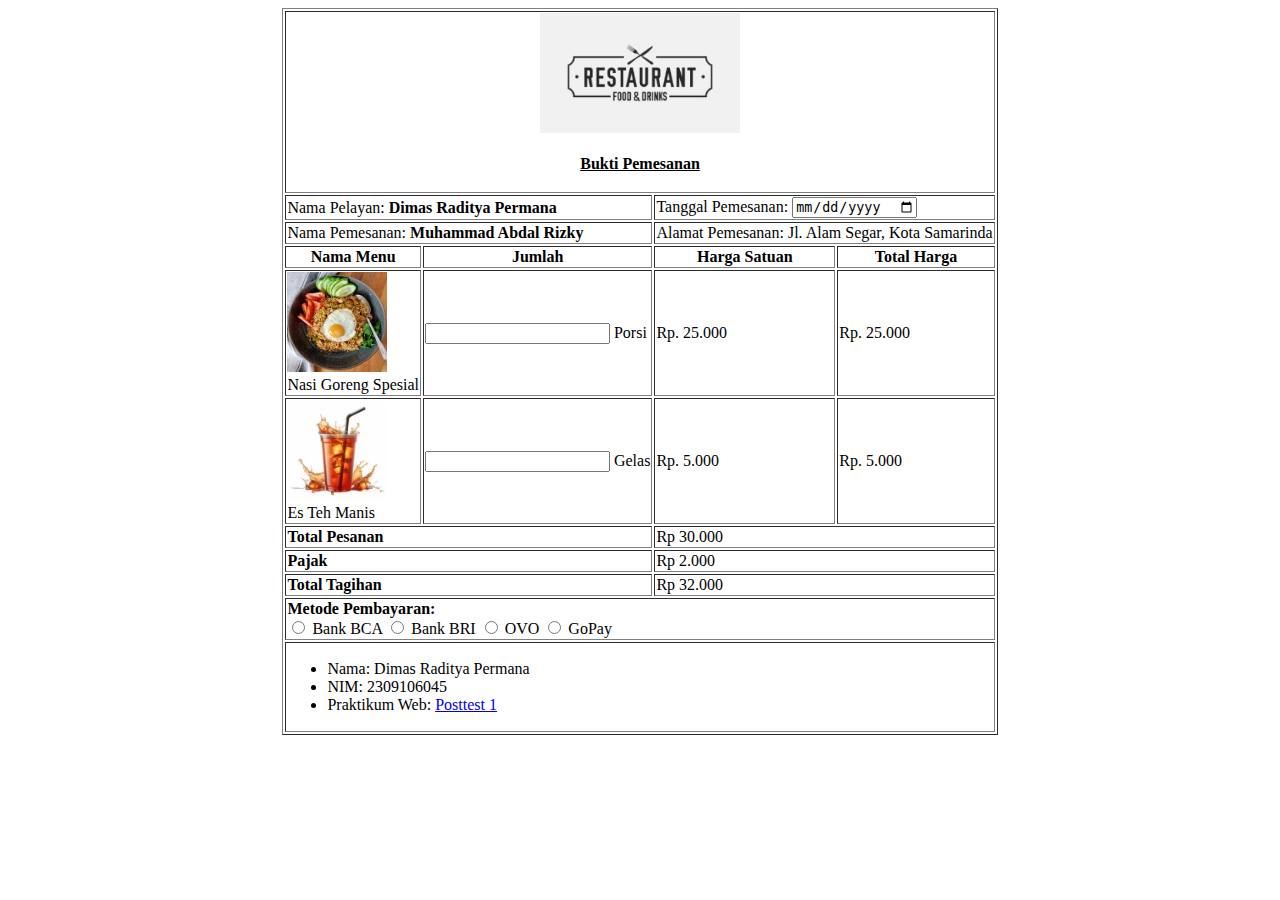
<file: posttest-1/index.html>
<!DOCTYPE html>
<html>
    <head>

    </head>
    <body>
        <table border="1" align="center"
            <tr align="center">
                <td colspan="4" align="center">
                    <img src="logo-resto.jpeg" alt="logo" width="200px">
                    <br>
                    <br>
                    <b><u>Bukti Pemesanan</u></b>
                    <br>
                    <br>
                </td>
            </tr>
            <tr>
                <td colspan="2">
                    Nama Pelayan: <b>Dimas Raditya Permana</b>
                </td>
                <td colspan="2">
                    Tanggal Pemesanan: <input type="date">
                </td>
            </tr>
            <tr>
                <td colspan="2">
                    Nama Pemesanan: <b>Muhammad Abdal Rizky</b>
                </td>
                <td colspan="2">
                    Alamat Pemesanan: Jl. Alam Segar, Kota Samarinda
                </td>
            </tr>

            <tr>
                <th>
                    <b>Nama Menu</b>
                </th>
                <th>
                    <b>Jumlah</b>
                </th>
                <th>
                    <b>Harga Satuan</b>
                </th>
                <th>
                    <b>Total Harga</b>
                </th>
            </tr>

            <tr>
                <td>
                    <img src="nasi-goreng.jpeg" alt="nasi-goreng" width="100px">
                    <br> Nasi Goreng Spesial
                </td>
                <td>
                    <input type="number">
                    Porsi
                </td>
                <td>
                    Rp. 25.000
                </td>
                <td>
                    Rp. 25.000
            </tr>

            <tr>
                <td>
                    <img src="es-teh-manis.jpeg" alt="es-teh-manis" width="100px">
                    <br> Es Teh Manis
                </td>
                <td>
                    <input type="number">
                    Gelas
                </td>
                <td>
                    Rp. 5.000
                </td>
                <td>
                    Rp. 5.000
            </tr>

            <tr>
                <td colspan="2">
                    <b>Total Pesanan</b>
                </td>
                <td colspan="2">
                    Rp 30.000
                </td>
            </tr>

            <tr>
                <td colspan="2">
                    <b>Pajak</b>
                </td>
                <td colspan="2">
                    Rp 2.000
                </td>
            </tr>

            <tr>
                <td colspan="2">
                    <b>Total Tagihan</b>
                </td>
                <td colspan="2">
                    Rp 32.000
                </td>
            </tr>

            <tr>
                <td colspan="4">
                    <b>Metode Pembayaran:</b>
                    <br>
                    <input type="radio" name="Metode"> Bank BCA
                    <input type="radio" name="Metode"> Bank BRI
                    <input type="radio" name="Metode"> OVO
                    <input type="radio" name="Metode"> GoPay
                </td>
                
            </tr>

            <tr>
                <td colspan="4">
                    <ul>
                        <li>Nama: Dimas Raditya Permana</li>
                        <li>NIM: 2309106045</li>
                        <li>Praktikum Web: 
                            <a href="https://classroom.google.com/u/0/c/NzEwMjM0NDcyMzE3/a/NzExMzUxOTczNTg2/details">Posttest 1</a>
                        </li>
                        
                    </ul>
                </td>
            </tr>

        </table>
    </body>
</html>
</file>
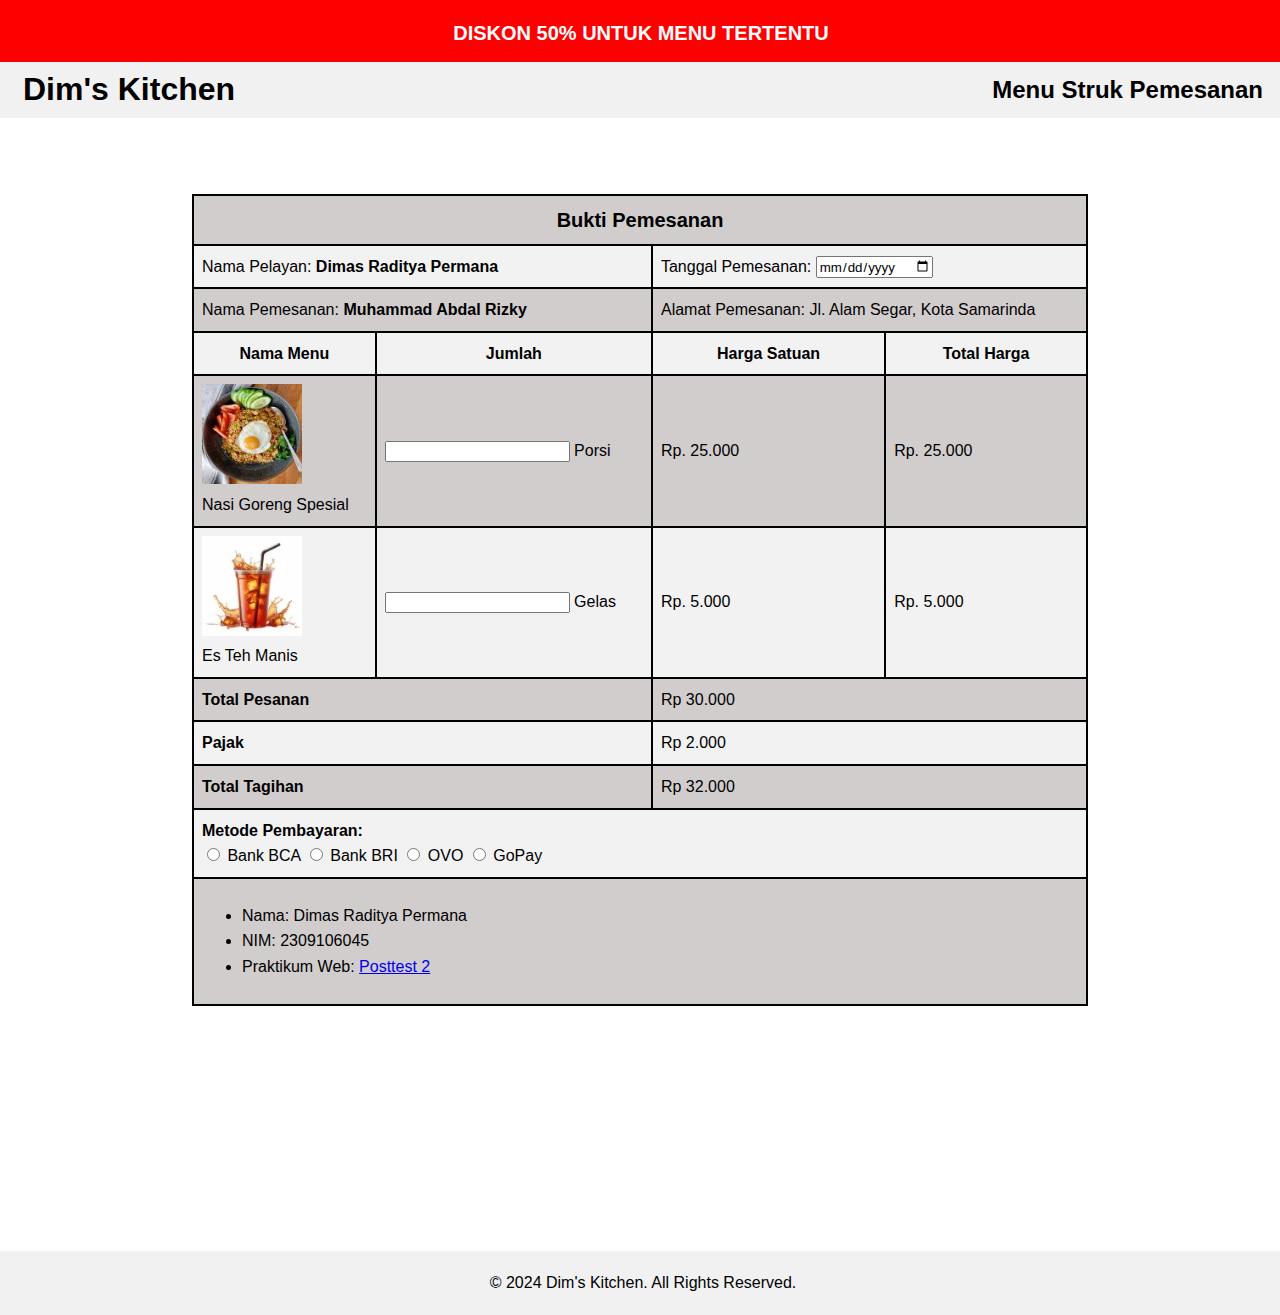
<file: posttest-2/index.html>
<!DOCTYPE html>
<html lang="en">
<head>
    <meta charset="UTF-8">
    <meta name="viewport" content="width=device-width, initial-scale=1.0">
    <link rel="preconnect" href="https://fonts.googleapis.com">
    <link rel="preconnect" href="https://fonts.gstatic.com" crossorigin>
    <link href="https://fonts.googleapis.com/css2?family=Montserrat:ital,wght@0,100..900;1,100..900&display=swap" rel="stylesheet">
    <title>Posttest 2</title>
    <link rel="stylesheet" href="style.css">
    <!-- <link rel="preconnect" href="https://fonts.googleapis.com">
    <link rel="preconnect" href="https://fonts.gstatic.com" crossorigin>
    <link href="https://fonts.googleapis.com/css2?family=Poppins:ital,wght@0,100;0,200;0,300;0,400;0,500;0,600;0,700;0,800;0,900;1,100;1,200;1,300;1,400;1,500;1,600;1,700;1,800;1,900&display=swap" rel="stylesheet"> -->


    <style>
        * {
            font-family: 'Monsterrat', sans-serif;
        }
    </style>

</head>
<body>

    <div class="diskon">
        <h4>DISKON 50% UNTUK MENU TERTENTU</h4>
    </div>

    <header>
        <div>
            <h1>Dim's Kitchen</h1>
        </div>
        <div>
            <h2>Menu Struk Pemesanan</h2>
    </header>

    <main>
        <br>
        <table width="50%" border="1" align="center">
            <tr align="center" >
                <td colspan="4" style="font-size: 20px;">
                    <b>Bukti Pemesanan</b>
                    <br>
                </td>
            </tr>
            <tr>
                <td colspan="2">
                    Nama Pelayan: <b>Dimas Raditya Permana</b>
                </td>
                <td colspan="2">
                    Tanggal Pemesanan: <input type="date">
                </td>
            </tr>
            <tr>
                <td colspan="2">
                    Nama Pemesanan: <b>Muhammad Abdal Rizky</b>
                </td>
                <td colspan="2">
                    Alamat Pemesanan: Jl. Alam Segar, Kota Samarinda
                </td>
            </tr>

            <tr>
                <th>
                    <b>Nama Menu</b>
                </th>
                <th>
                    <b>Jumlah</b>
                </th>
                <th>
                    <b>Harga Satuan</b>
                </th>
                <th>
                    <b>Total Harga</b>
                </th>
            </tr>

            <tr>
                <td>
                    <img src="nasi-goreng.jpeg" alt="nasi-goreng" width="100px">
                    <br> Nasi Goreng Spesial
                </td>
                <td>
                    <input type="number">
                    Porsi
                </td>
                <td>
                    Rp. 25.000
                </td>
                <td>
                    Rp. 25.000
            </tr>

            <tr>
                <td>
                    <img src="es-teh-manis.jpeg" alt="es-teh-manis" width="100px">
                    <br> Es Teh Manis
                </td>
                <td>
                    <input type="number">
                    Gelas
                </td>
                <td>
                    Rp. 5.000
                </td>
                <td>
                    Rp. 5.000
            </tr>

            <tr>
                <td colspan="2">
                    <b>Total Pesanan</b>
                </td>
                <td colspan="2">
                    Rp 30.000
                </td>
            </tr>

            <tr>
                <td colspan="2">
                    <b>Pajak</b>
                </td>
                <td colspan="2">
                    Rp 2.000
                </td>
            </tr>

            <tr>
                <td colspan="2">
                    <b>Total Tagihan</b>
                </td>
                <td colspan="2">
                    Rp 32.000
                </td>
            </tr>

            <tr>
                <td colspan="4">
                    <b>Metode Pembayaran:</b>
                    <br>
                    <input type="radio" name="Metode"> Bank BCA
                    <input type="radio" name="Metode"> Bank BRI
                    <input type="radio" name="Metode"> OVO
                    <input type="radio" name="Metode"> GoPay
                </td>
                
            </tr>

            <tr>
                <td colspan="4">
                    <ul>
                        <li>Nama: Dimas Raditya Permana</li>
                        <li>NIM: 2309106045</li>
                        <li>Praktikum Web: 
                            <a href="https://classroom.google.com/u/0/c/NzEwMjM0NDcyMzE3/a/NzA2MTI5NDQ3Nzg5/details">Posttest 2</a>
                        </li>
                        
                    </ul>
                </td>
            </tr>

        </table>
        <br>
    </main>

    <footer>
        <p>&copy; 2024 Dim's Kitchen. All Rights Reserved.</p>
    </footer>

</body>
</html>
</file>
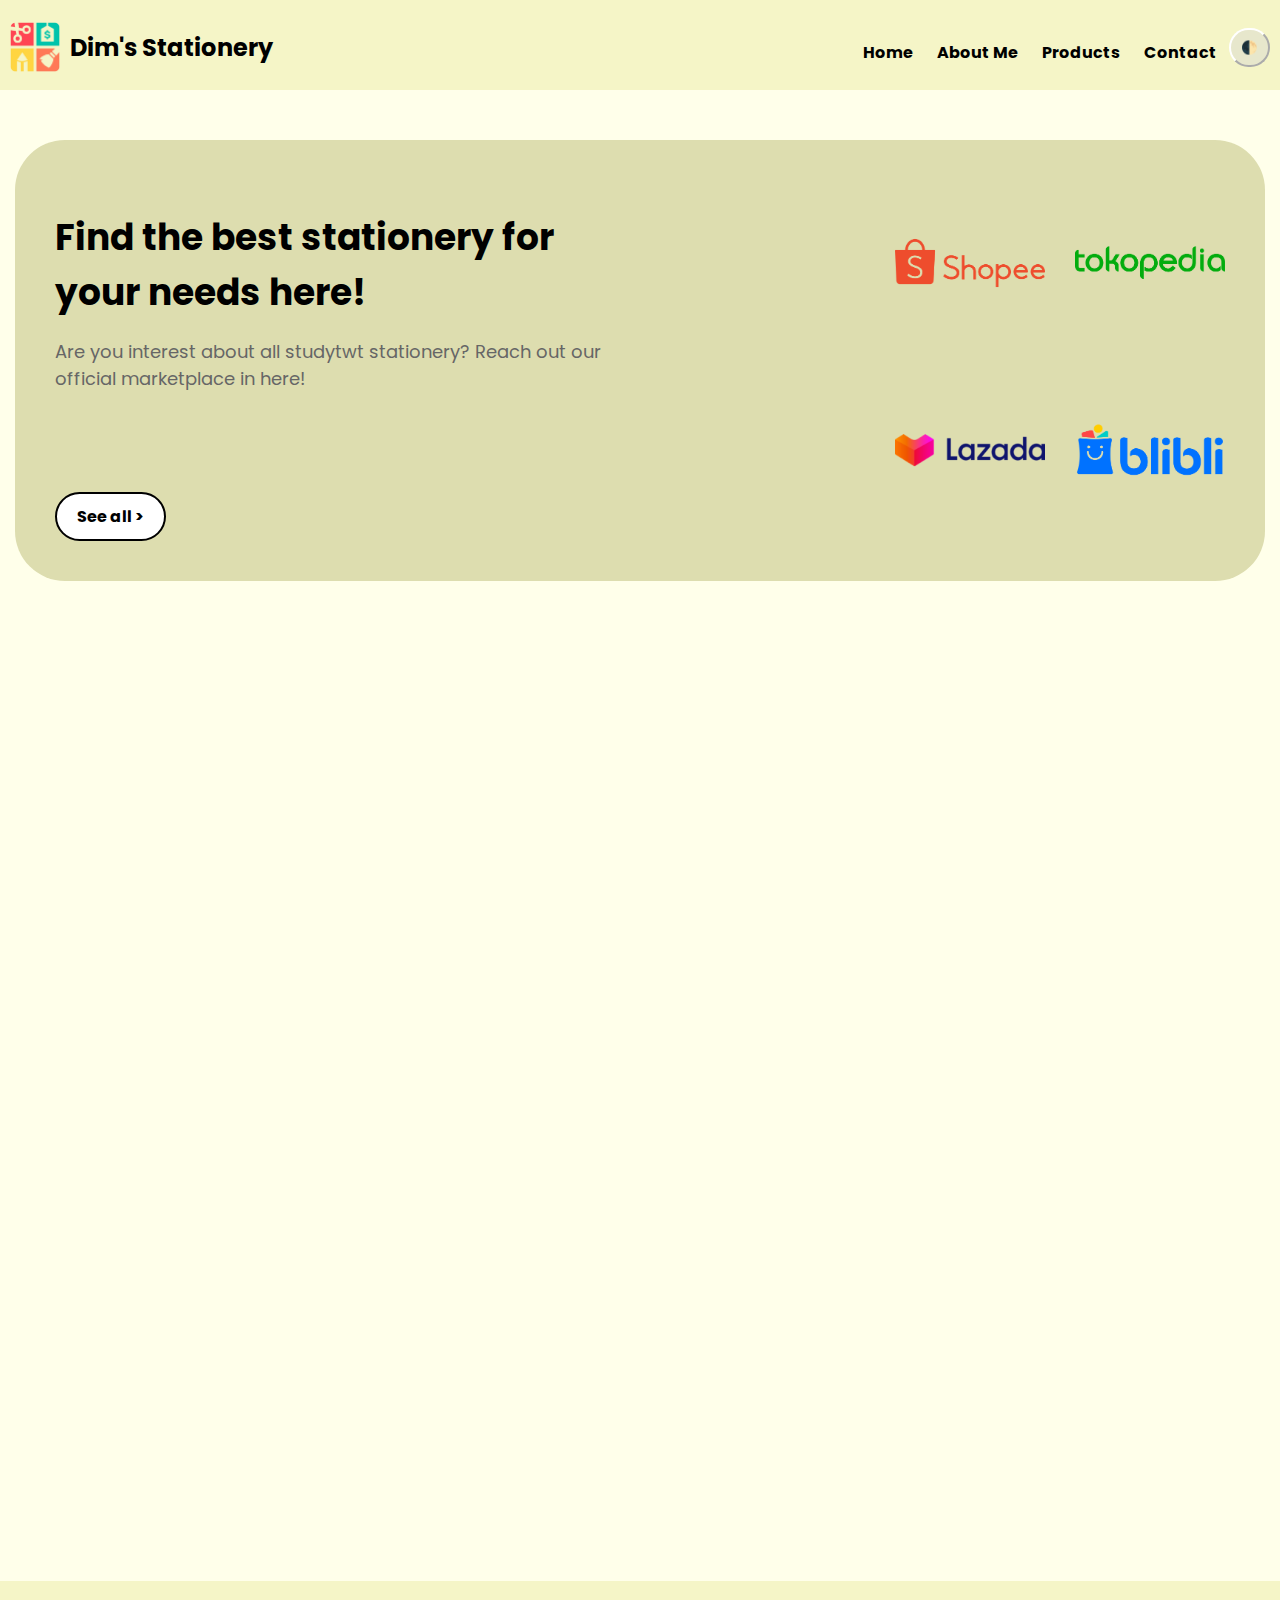
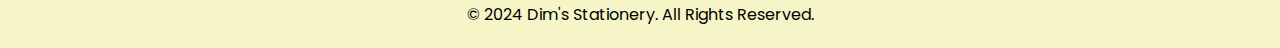
<file: posttest-3/index.html>
<!DOCTYPE html>
<html lang="en">
<head>
    <meta charset="UTF-8">
    <meta name="viewport" content="width=device-width, initial-scale=1.0">
    <title>Dim's Stationery</title>
    <link rel="stylesheet" href="style.css">
    <link rel="preconnect" href="https://fonts.googleapis.com">
    <link rel="preconnect" href="https://fonts.gstatic.com" crossorigin>
    <link href="https://fonts.googleapis.com/css2?family=Poppins:ital,wght@0,100;0,200;0,300;0,400;0,500;0,600;0,700;0,800;0,900;1,100;1,200;1,300;1,400;1,500;1,600;1,700;1,800;1,900&display=swap" rel="stylesheet">
    <style>
        body {
            font-family: 'Poppins', sans-serif;
        }
    </style>
</head>
<body>
    <header>
        <div class="left-header">
            <img src="assets/logo.png" alt="logo">
            <h2>Dim's Stationery</h2>
        </div>
        <nav class="right-header">
            <ul>
                <li><a href="index.html">Home</a></li>
                <li><a href="about-us.html">About Me</a></li>
                <li><a href="products.html">Products</a></li>
                <li><a href="contact.html">Contact</a></li>
                <button id="switch-theme">🌓</button>
            </ul>
        </nav>
        <div class="hamburger">
            <span></span>
            <span></span>
            <span></span>
        </div>  
    </header>

    <main>

        <section class="purchase-info">
            <div class="purchase-text">
                <h2>Find the best stationery for your needs here!</h2>
                <p>Are you interest about all studytwt stationery? Reach out our official marketplace in here!</p>
                <a href="#" class="button">See all ></a>
            </div>
            <div class="purchase-icons">
                <a href="#"><img src="assets/shopee.png" alt="Shopee"></a>
                <a href="#"><img src="assets/tokopedia.png" alt="Tokopedia"></a>
                <a href="#"><img src="assets/lazada.png" alt="Lazada"></a>
                <a href="#"><img src="assets/blibli.png" alt="Blibli"></a>
            </div>
        </section>

    </main>

    <footer id="footer">
        <p>&copy; 2024 Dim's Stationery. All Rights Reserved.</p>
    </footer>

    <script src="script.js"></script>
</body>
</html>


<!-- 3. Landing Page berisi header, navbar, main content, dan footer
4. Menu Navbar minimal 2 menu yaitu home/beranda dan tentang saya/about me.
5. Menu tentang saya/about me mengarah ke halaman/bagian yang berisi biodata kalian.
6. Menu tentang saya/about me bisa berupa halaman baru atau bisa juga didalam halaman yang sama.
7. Buatlah fitur darkmode dan light mode (jika awalnya light mode dapat berubah ke dark mode begitu juga sebaliknya) dan
buatlah hamburger menu pada tampilan mobile menggunakan Javascript
8. Gunakan salah satu fitur pop up box
9. fitur DOM dan Event Handling tambahan akan mendapatkan point plus!!! -->
</file>
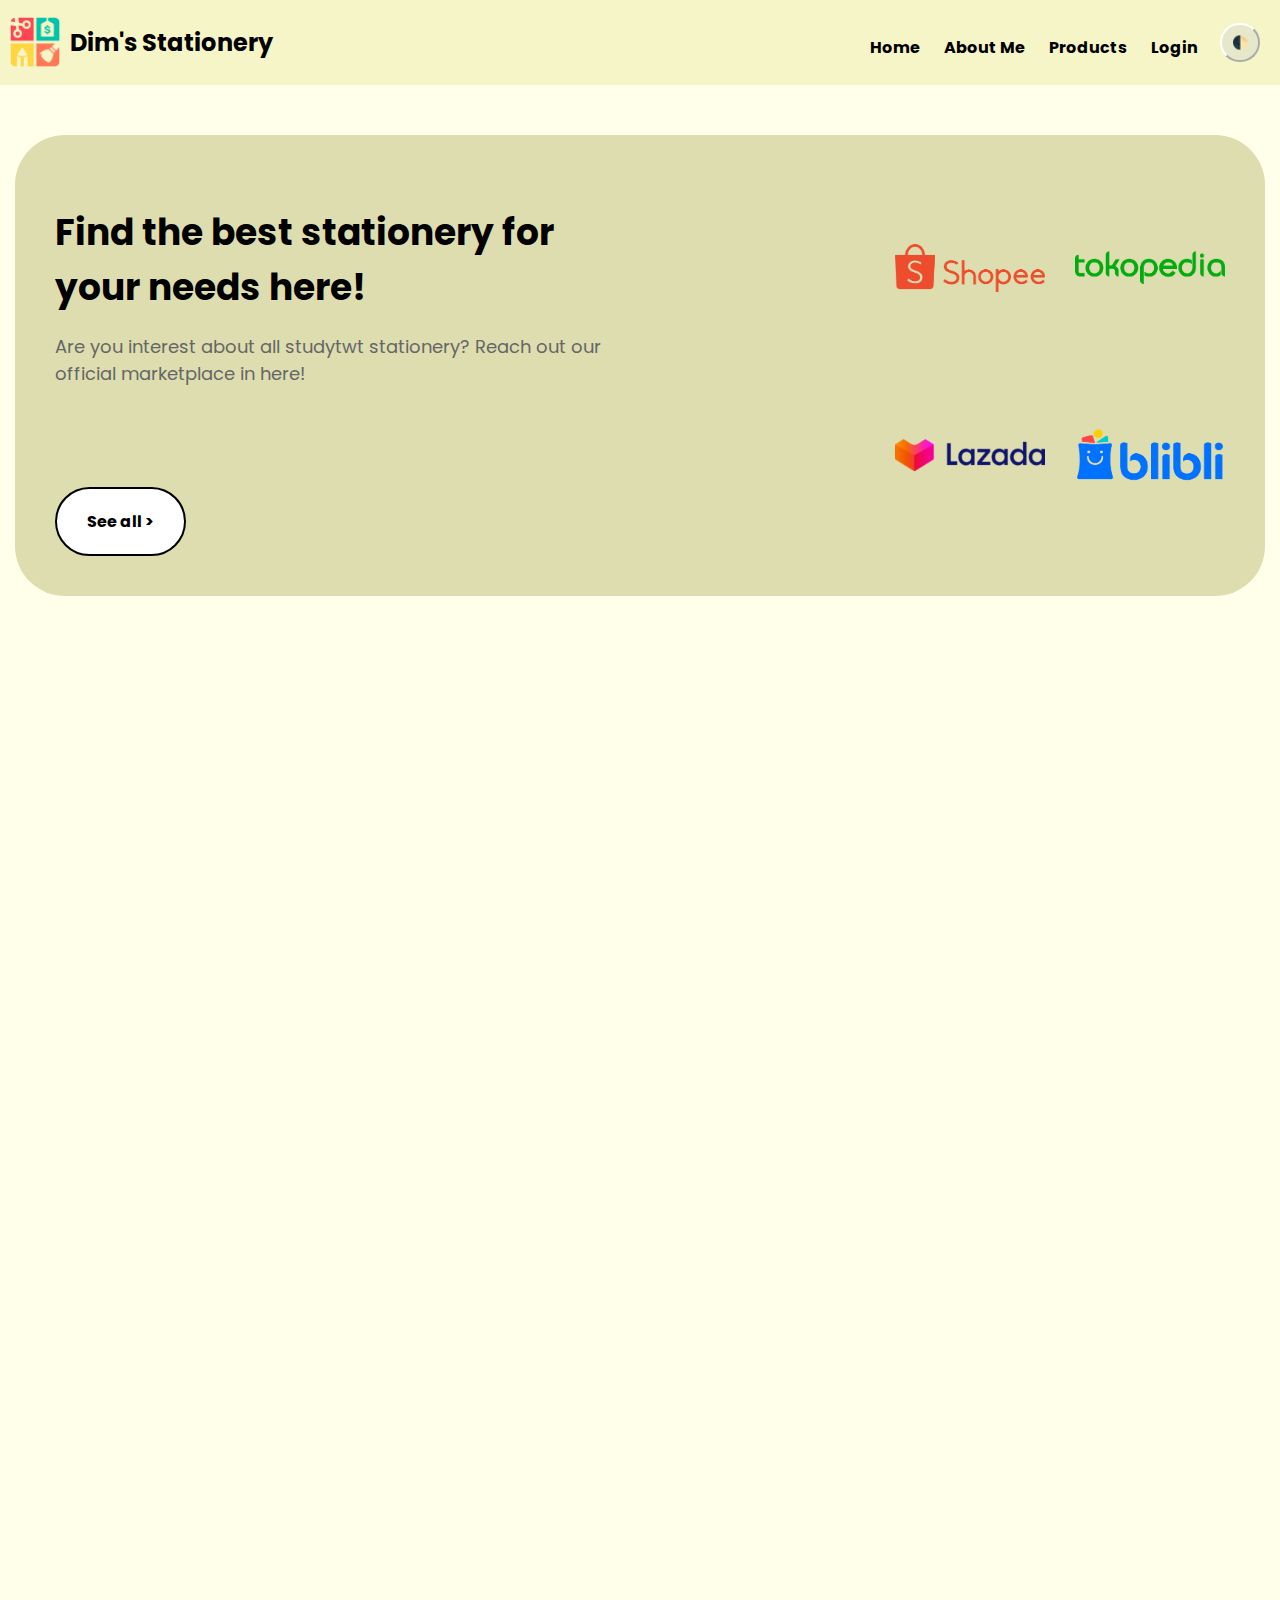
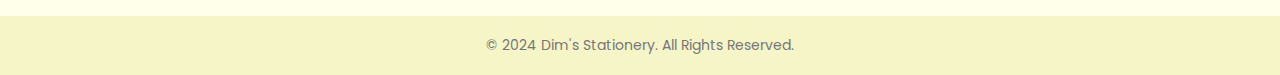
<file: posttest-4/index.html>
<!DOCTYPE html>
<html lang="en">
<head>
    <meta charset="UTF-8">
    <meta name="viewport" content="width=device-width, initial-scale=1.0">
    <title>Dim's Stationery</title>
    <link rel="stylesheet" href="style.css">
    <link rel="preconnect" href="https://fonts.googleapis.com">
    <link rel="preconnect" href="https://fonts.gstatic.com" crossorigin>
    <link href="https://fonts.googleapis.com/css2?family=Poppins:ital,wght@0,100;0,200;0,300;0,400;0,500;0,600;0,700;0,800;0,900;1,100;1,200;1,300;1,400;1,500;1,600;1,700;1,800;1,900&display=swap" rel="stylesheet">
    <style>
        body {
            font-family: 'Poppins', sans-serif;
        }
    </style>
</head>
<body>
    <header>
        <div class="left-header">
            <img src="assets/logo.png" alt="logo">
            <h2>Dim's Stationery</h2>
        </div>
        <nav class="right-header">
            <ul>
                <li><a href="index.html">Home</a></li>
                <li><a href="about-us.html">About Me</a></li>
                <li><a href="products.html">Products</a></li>
                <li><a href="login.php">Login</a></li>
                <button id="switch-theme">🌓</button>
            </ul>
        </nav>
        <div class="hamburger">
            <span></span>
            <span></span>
            <span></span>
        </div>  
    </header>

    <main>

        <section class="purchase-info">
            <div class="purchase-text">
                <h2>Find the best stationery for your needs here!</h2>
                <p>Are you interest about all studytwt stationery? Reach out our official marketplace in here!</p>
                <a href="#" class="button">See all ></a>
            </div>
            <div class="purchase-icons">
                <a href="#"><img src="assets/shopee.png" alt="Shopee"></a>
                <a href="#"><img src="assets/tokopedia.png" alt="Tokopedia"></a>
                <a href="#"><img src="assets/lazada.png" alt="Lazada"></a>
                <a href="#"><img src="assets/blibli.png" alt="Blibli"></a>
            </div>
        </section>

    </main>

    <footer id="footer">
        <p>&copy; 2024 Dim's Stationery. All Rights Reserved.</p>
    </footer>

    <script src="script.js"></script>
</body>
</html>


<!-- 3. Landing Page berisi header, navbar, main content, dan footer
4. Menu Navbar minimal 2 menu yaitu home/beranda dan tentang saya/about me.
5. Menu tentang saya/about me mengarah ke halaman/bagian yang berisi biodata kalian.
6. Menu tentang saya/about me bisa berupa halaman baru atau bisa juga didalam halaman yang sama.
7. Buatlah fitur darkmode dan light mode (jika awalnya light mode dapat berubah ke dark mode begitu juga sebaliknya) dan
buatlah hamburger menu pada tampilan mobile menggunakan Javascript
8. Gunakan salah satu fitur pop up box
9. fitur DOM dan Event Handling tambahan akan mendapatkan point plus!!! -->
</file>
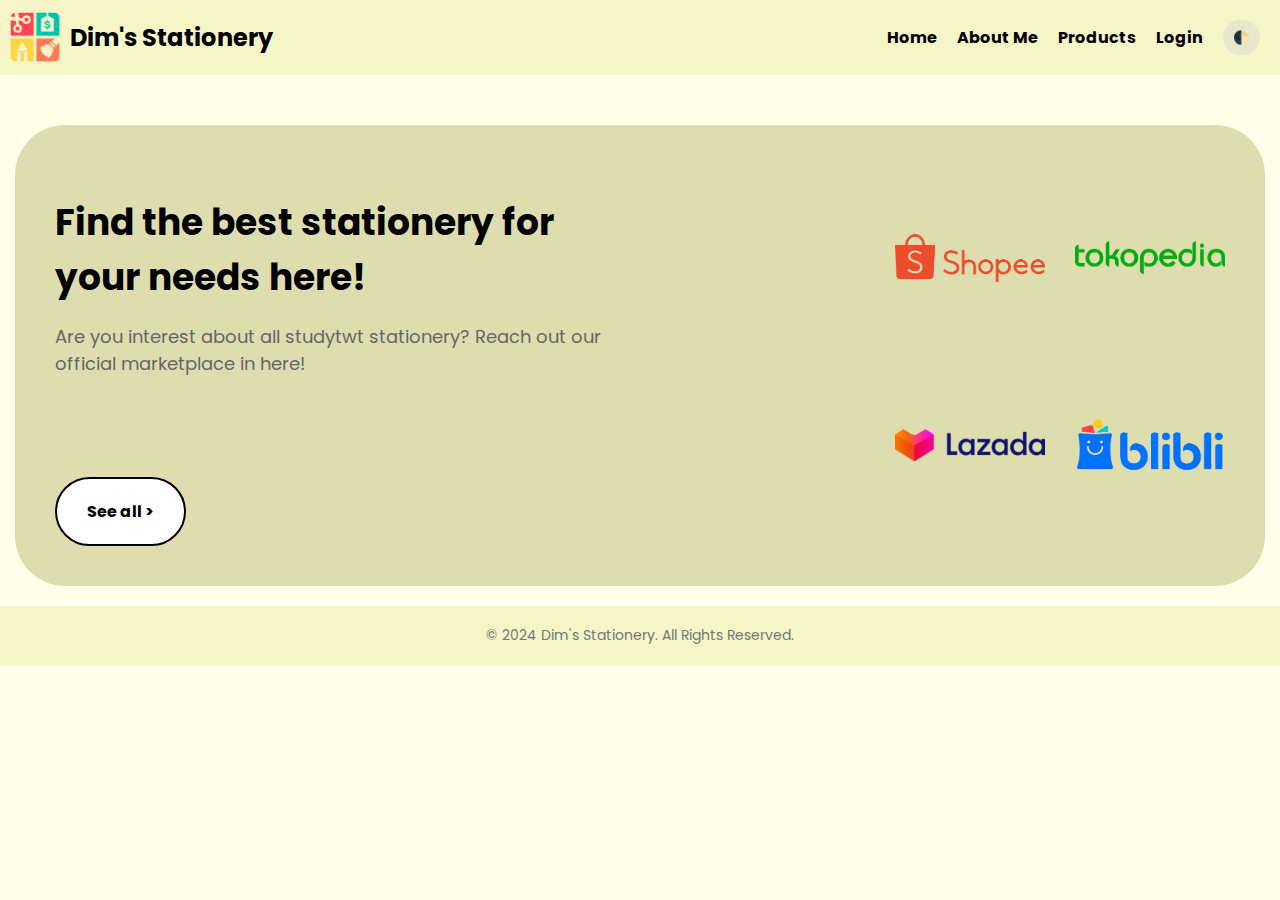
<file: posttest-5/user/index.html>
<!DOCTYPE html>
<html lang="en">
<head>
    <meta charset="UTF-8">
    <meta name="viewport" content="width=device-width, initial-scale=1.0">
    <title>Dim's Stationery</title>
    <link rel="stylesheet" href="../style.css">
    <link rel="preconnect" href="https://fonts.googleapis.com">
    <link rel="preconnect" href="https://fonts.gstatic.com" crossorigin>
    <link href="https://fonts.googleapis.com/css2?family=Poppins:ital,wght@0,100;0,200;0,300;0,400;0,500;0,600;0,700;0,800;0,900;1,100;1,200;1,300;1,400;1,500;1,600;1,700;1,800;1,900&display=swap" rel="stylesheet">
    <style>
        body {
            font-family: 'Poppins', sans-serif;
        }
    </style>
</head>
<body>
    <header>
        <div class="left-header">
            <img src="../assets/logo.png" alt="logo">
            <h2>Dim's Stationery</h2>
        </div>
        <nav class="right-header">
            <ul>
                <li><a href="index.html">Home</a></li>
                <li><a href="about-us.html">About Me</a></li>
                <li><a href="productsuser.php">Products</a></li>
                <li><a href="../admin/login.php">Login</a></li>
                <button id="switch-theme">🌓</button>
            </ul>
        </nav>
        <div class="hamburger">
            <span></span>
            <span></span>
            <span></span>
        </div>  
    </header>

    <main>

        <section class="purchase-info">
            <div class="purchase-text">
                <h2>Find the best stationery for your needs here!</h2>
                <p>Are you interest about all studytwt stationery? Reach out our official marketplace in here!</p>
                <a href="#" class="button">See all ></a>
            </div>
            <div class="purchase-icons">
                <a href="#"><img src="../assets/shopee.png" alt="Shopee"></a>
                <a href="#"><img src="../assets/tokopedia.png" alt="Tokopedia"></a>
                <a href="#"><img src="../assets/lazada.png" alt="Lazada"></a>
                <a href="#"><img src="../assets/blibli.png" alt="Blibli"></a>
            </div>
        </section>

    </main>

    <footer id="footer">
        <p>&copy; 2024 Dim's Stationery. All Rights Reserved.</p>
    </footer>

    <script src="../script.js"></script>
</body>
</html>
</file>
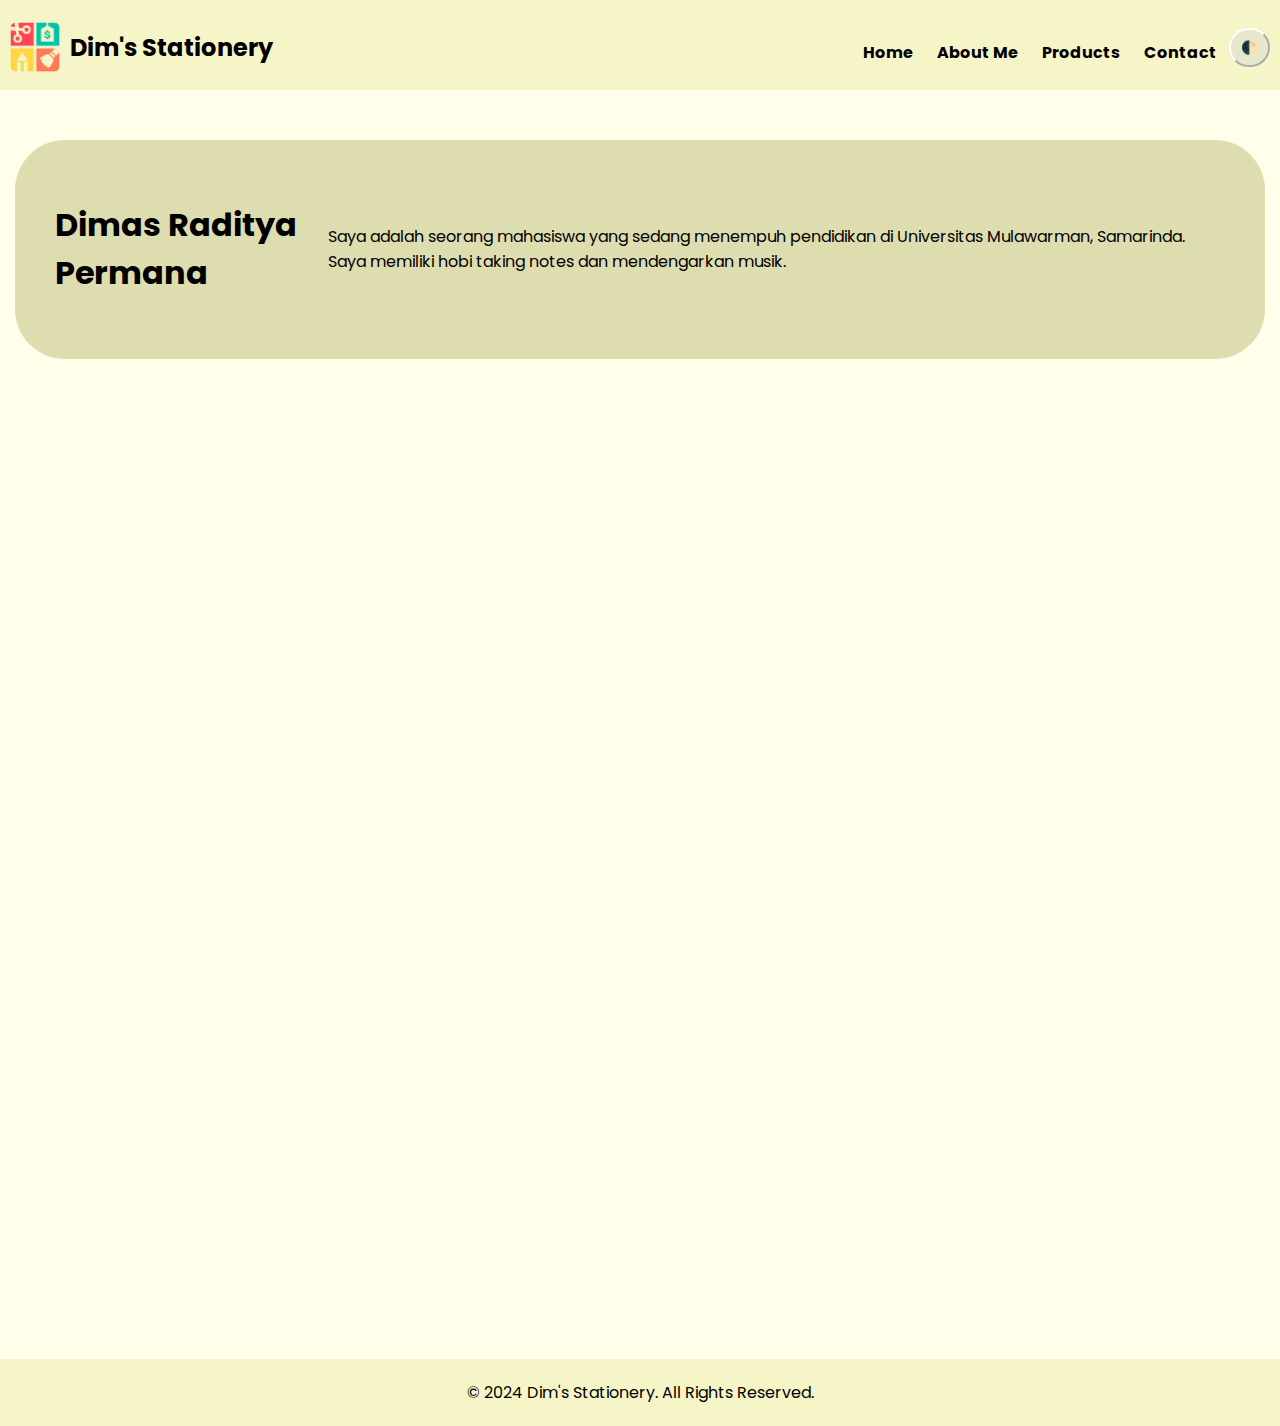
<file: posttest-3/about-us.html>
<!DOCTYPE html>
<html lang="en">

<head>
    <meta charset="UTF-8">
    <meta name="viewport" content="width=device-width, initial-scale=1.0">
    <title>Dim's Stationery</title>
    <link rel="stylesheet" href="style.css">
    <link rel="preconnect" href="https://fonts.googleapis.com">
    <link rel="preconnect" href="https://fonts.gstatic.com" crossorigin>
    <link
        href="https://fonts.googleapis.com/css2?family=Poppins:ital,wght@0,100;0,200;0,300;0,400;0,500;0,600;0,700;0,800;0,900;1,100;1,200;1,300;1,400;1,500;1,600;1,700;1,800;1,900&display=swap"
        rel="stylesheet">
    <style>
        body {
            font-family: 'Poppins', sans-serif;
        }
    </style>
</head>
    
<body>
    <header>
        <div class="left-header">
            <img src="assets/logo.png" alt="logo">
            <h2>Dim's Stationery</h2>
        </div>
        <nav class="right-header">
            <ul>
                <li><a href="index.html">Home</a></li>
                <li><a href="#footer">About Me</a></li>
                <li><a href="products.html">Products</a></li>
                <li><a href="contact.html">Contact</a></li>
                <button id="switch-theme">🌓</button>
            </ul>
        </nav>
        <div class="hamburger">
            <span></span>
            <span></span>
            <span></span>
        </div>
    </header>

    <main>
        <div class="purchase-info-aboutus">
            <h1> Dimas Raditya Permana
            </h1>
            <p>Saya adalah seorang mahasiswa yang sedang menempuh pendidikan di Universitas Mulawarman, Samarinda. Saya memiliki hobi taking notes dan mendengarkan musik.
        </div>

    </main>

    <footer>
        <p>&copy; 2024 Dim's Stationery. All Rights Reserved.</p>
    </footer>

    <script src="script.js"></script>
</body>

</html>
</file>
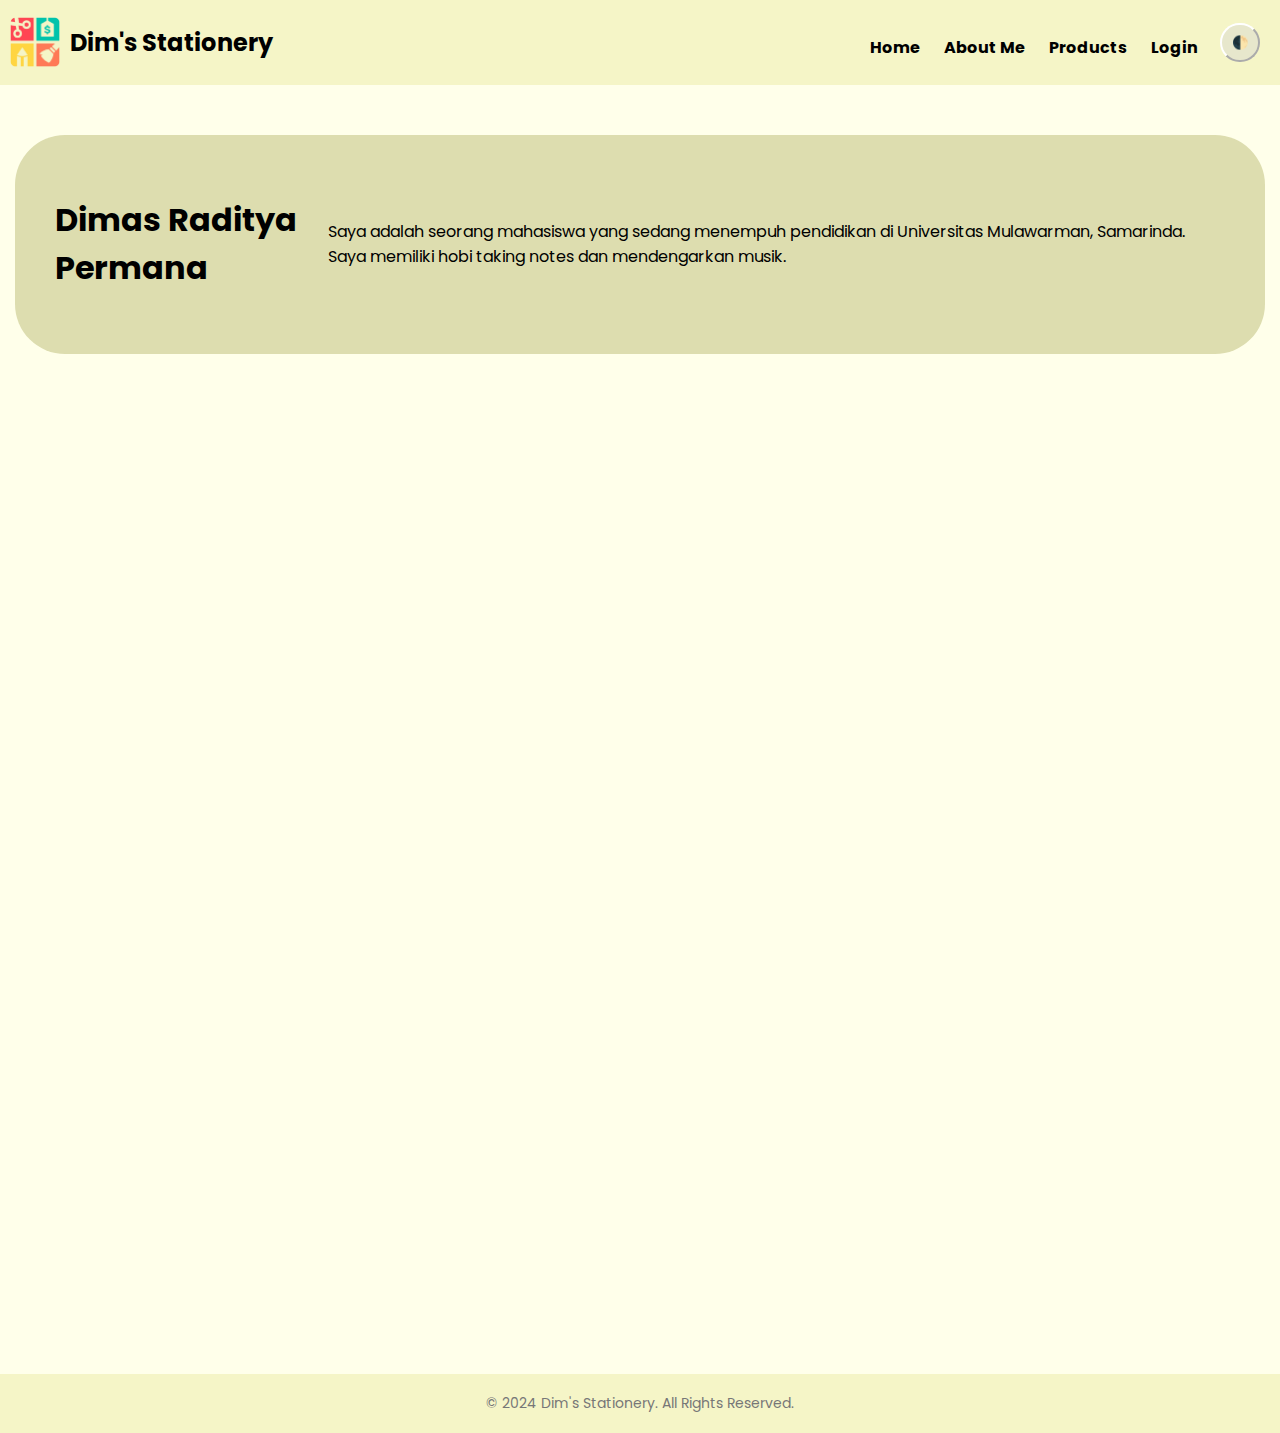
<file: posttest-4/about-us.html>
<!DOCTYPE html>
<html lang="en">

<head>
    <meta charset="UTF-8">
    <meta name="viewport" content="width=device-width, initial-scale=1.0">
    <title>Dim's Stationery</title>
    <link rel="stylesheet" href="style.css">
    <link rel="preconnect" href="https://fonts.googleapis.com">
    <link rel="preconnect" href="https://fonts.gstatic.com" crossorigin>
    <link
        href="https://fonts.googleapis.com/css2?family=Poppins:ital,wght@0,100;0,200;0,300;0,400;0,500;0,600;0,700;0,800;0,900;1,100;1,200;1,300;1,400;1,500;1,600;1,700;1,800;1,900&display=swap"
        rel="stylesheet">
    <style>
        body {
            font-family: 'Poppins', sans-serif;
        }
    </style>
</head>
    
<body>
    <header>
        <div class="left-header">
            <img src="assets/logo.png" alt="logo">
            <h2>Dim's Stationery</h2>
        </div>
        <nav class="right-header">
            <ul>
                <li><a href="index.html">Home</a></li>
                <li><a href="#footer">About Me</a></li>
                <li><a href="products.html">Products</a></li>
                <li><a href="login.php">Login</a></li>
                <button id="switch-theme">🌓</button>
            </ul>
        </nav>
        <div class="hamburger">
            <span></span>
            <span></span>
            <span></span>
        </div>
    </header>

    <main>
        <div class="purchase-info-aboutus">
            <h1> Dimas Raditya Permana
            </h1>
            <p>Saya adalah seorang mahasiswa yang sedang menempuh pendidikan di Universitas Mulawarman, Samarinda. Saya memiliki hobi taking notes dan mendengarkan musik.
        </div>

    </main>

    <footer>
        <p>&copy; 2024 Dim's Stationery. All Rights Reserved.</p>
    </footer>

    <script src="script.js"></script>
</body>

</html>
</file>
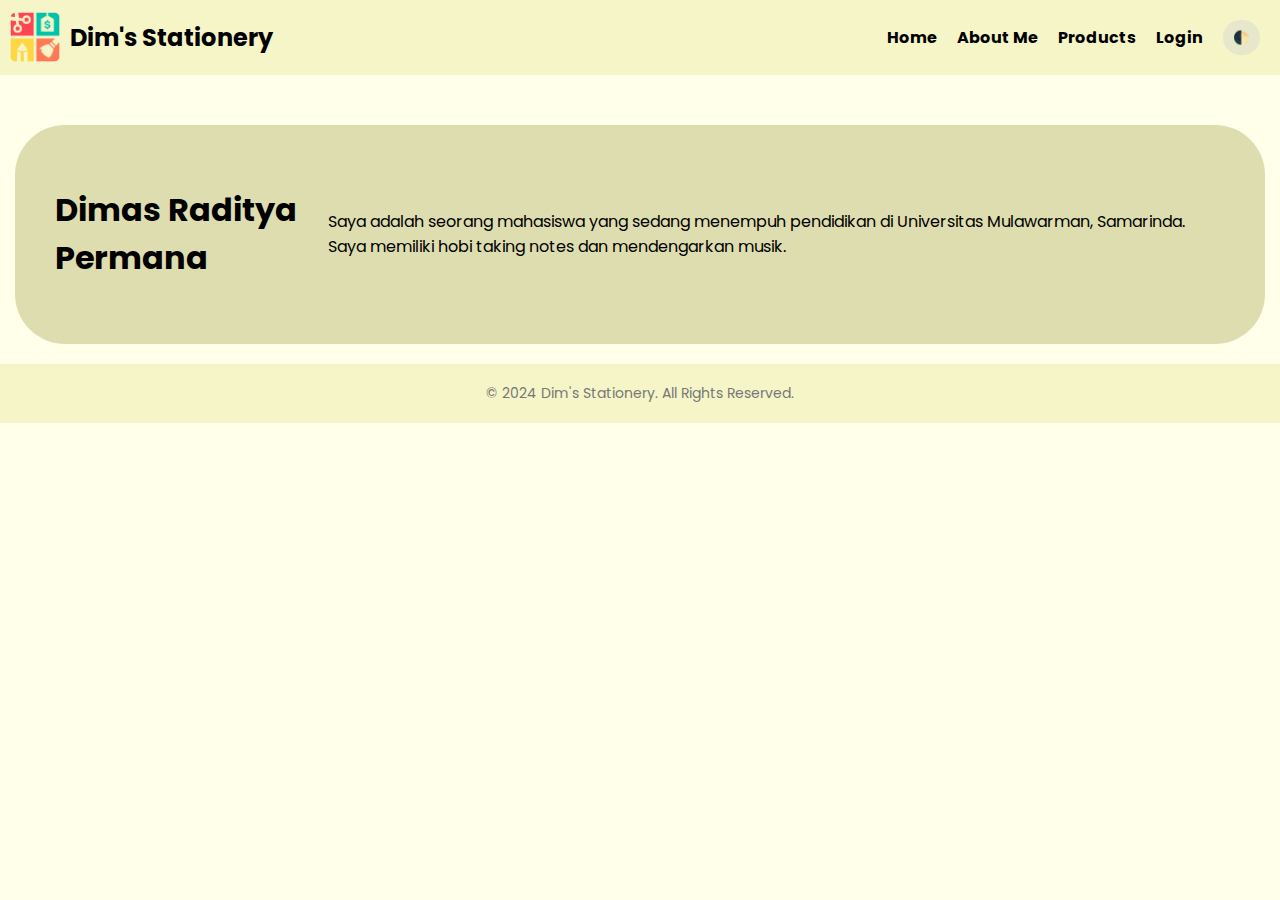
<file: posttest-5/user/about-us.html>
<!DOCTYPE html>
<html lang="en">

<head>
    <meta charset="UTF-8">
    <meta name="viewport" content="width=device-width, initial-scale=1.0">
    <title>About Me</title>
    <link rel="stylesheet" href="..\style.css">
    <link rel="preconnect" href="https://fonts.googleapis.com">
    <link rel="preconnect" href="https://fonts.gstatic.com" crossorigin>
    <link
        href="https://fonts.googleapis.com/css2?family=Poppins:ital,wght@0,100;0,200;0,300;0,400;0,500;0,600;0,700;0,800;0,900;1,100;1,200;1,300;1,400;1,500;1,600;1,700;1,800;1,900&display=swap"
        rel="stylesheet">
    <style>
        body {
            font-family: 'Poppins', sans-serif;
        }
    </style>
</head>
    
<body>
    <header>
        <div class="left-header">
            <img src="../assets/logo.png" alt="logo">
            <h2>Dim's Stationery</h2>
        </div>
        <nav class="right-header">
            <ul>
                <li><a href="index.html">Home</a></li>
                <li><a href="about-us.html">About Me</a></li>
                <li><a href="productsuser.php">Products</a></li>
                <li><a href="../admin/login.php">Login</a></li>
                <button id="switch-theme">🌓</button>
            </ul>
        </nav>
        <div class="hamburger">
            <span></span>
            <span></span>
            <span></span>
        </div>
    </header>

    <main>
        <div class="purchase-info-aboutus">
            <h1> Dimas Raditya Permana
            </h1>
            <p>Saya adalah seorang mahasiswa yang sedang menempuh pendidikan di Universitas Mulawarman, Samarinda. Saya memiliki hobi taking notes dan mendengarkan musik.
        </div>

    </main>

    <footer>
        <p>&copy; 2024 Dim's Stationery. All Rights Reserved.</p>
    </footer>

    <script src="../script.js"></script>
</body>

</html>
</file>
<file: posttest-2/style.css>
body {
    margin: 0;
    padding: 0;
    line-height: 1.6;
    background-color: #ffffff;
}

.diskon {
    color: white;
    background-color: red;
    font-weight: bold;
    text-align: center;
    font-size: 20px;
    padding: 1px;
    width: 100%;
    height: 60px;
    line-height: 10px;
}

header {
    background-color: #f1f1f1;
    color: black;
    padding: 3px;
    display: flex;
    justify-content: space-between;
    align-items: center;
    position: sticky;
    top: 0;
    width: 100%;
    height: 50px;
}

header h1 {
    margin-left: 20px;
}

header h2 {
    margin-right: 20px;
}

main {
    padding-top: 30px;
    padding-bottom: 200px;
}


table {
    border-collapse: collapse;
    margin: 20px auto;
    width: 70%;
}

table td, table th {
    border: 2px solid #000000;
    padding: 8px;
}

table tr:nth-child(odd) {
    background-color: #d2cdcd;
}

table tr:nth-child(even) {
    background-color: #f2f2f2;
}



footer {
    background-color: #f1f1f1;
    color: rgb(0, 0, 0);
    text-align: center;
    padding: 3px;
    width: 100%;
}
</file>
<file: posttest-3/style.css>
header {
    display: flex;
    justify-content: space-between;
    align-items: center;
    background-color: #f5f5c7;
    padding: 10px 10px 5px 10px;
    position: sticky;
    top: 0;
}

body {
    margin: 0;
    font-family: Arial, sans-serif;
    background-color: #ffffea;
}

.left-header {
    display: flex;
    align-items: center;
}

.left-header h2 {
    margin-left: 10px;
}

.left-header img {
    transition: transform 0.3s ease;
}

.left-header img:hover {
    transform: scale(1.1);
}

header img {
    width: 50px;
}

nav ul {
    list-style: none;
    margin: 0;
    padding: 0;
    display: flex;
}

nav ul li {
    margin-left: 12px;
    margin-right: 12px;
    margin-top: 12px;
}   

nav ul li a {
    text-decoration: none;
    color: #000000;
    font-weight: bold;
    transition: color 0.3s ease;
}

nav ul li a:hover {
    color: #fb3e3e;
}

main {
    padding-bottom: 1000px;
}

footer {
    background-color:#f5f5c7;
    color: rgb(0, 0, 0);
    text-align: center;
    padding: 5px;
}

body {
    transition: background-color 0.4s, color 0.4s;
}

.purchase-info {
    display: flex;
    justify-content: space-between;
    align-items: center;
    padding: 40px;
    margin-left: 15px;
    margin-right: 15px;
    margin-top: 50px;
    background-color: #ddddaf;
    border-radius: 50px;
}

.purchase-info-aboutus {
    display: flex;
    justify-content: space-between;
    align-items: center;
    padding: 40px;
    margin-left: 15px;
    margin-right: 15px;
    margin-top: 50px;
    background-color: #ddddaf;
    border-radius: 50px;
}

.dark-theme .purchase-info-aboutus {
    background-color: #242424;
    color: #ffffff;
}

.purchase-text {
    max-width: 50%;
}

.purchase-text h2 {
    font-size: 36px;
    font-weight: bold;
    color: #000;
    margin-bottom: 10px;
}

.purchase-text p {
    font-size: 18px;
    color: #666;
    margin-bottom: 100px;
}

.button {
    display: inline-block;
    padding: 10px 20px;
    background-color: white;
    border: 2px solid black;
    border-radius: 50px;
    color: black;
    font-weight: bold;
    text-decoration: none;
    transition: background-color 0.3s ease;
}

.button:hover {
    background-color: black;
    color: white;
}

.dark-theme .button:hover {
    background-color: white;
    color: black;
}

.purchase-icons {
    display: grid;
    grid-template-columns: repeat(2, 1fr);
    gap: 30px;
}

.purchase-icons img {
    max-width: 150px;
    transition: transform 0.3s ease;
}


.purchase-icons img:hover {
    transform: scale(1.1);
}

#switch-theme {
    background-color: #e7e7cc;
    padding: 10px;
    border-radius: 20px;
    border-color: #ffffff;
}

/* ------------------------------------------------- */

.dark-theme {
    background-color: #3d3d3d;
    color: #ffffff;
}

.dark-theme header {
    background-color: #1e1e1e;
    color: #ffffff;
    z-index: 1000;
}

.dark-theme header nav ul li a {
    color: #ffffff;
}

.dark-theme header nav ul li a:hover {
    color: #fb3e3e;
}

.dark-theme footer {
    background-color: #1e1e1e;
    color: #ffffff;
}

.dark-theme #switch-theme {
    background-color: #1e1e1e;
    color: #ffffff;
}

.dark-theme .purchase-info {
    background-color: #1e1e1e;
    color: #ffffff;
}

.dark-theme .button {
    background-color: black;
    color: white;
}

.dark-theme img {
    filter: invert(1);    
}

.dark-theme .purchase-text h2 {
    color: #ffffff;
}

.dark-theme .purchase-text p {
    color: #ffffff;
}

/* ---------------------------------------------- */

.hamburger {
    display: none;
    cursor: pointer;
    flex-direction: column;
    justify-content: space-between;
    width: 30px;
    height: 30px;
    margin-right: 30px;
}   

.hamburger span {
    background-color: #666;
    height: 3px;
    width: 100%;
    border-radius: 5px;
}

@media (max-width: 640px) {
    .hamburger {
        display: flex;
        /* margin-left: 20px; */
        margin-right: 5px;
    }
    
    .purchase-info-aboutus {
        display: grid;
        padding: 20px 20px;
        text-decoration: none;
    }
    
    .purchase-info-aboutus h2 {
        font-size: 20px;
        font-weight: bold;
    }
    
    .purchase-info-aboutus p {
        font-size: 12px;
    }
    
    nav ul #switch-theme {
        margin-left: 5px;
    }

    .right-header {
        display: none;
        /* flex-direction: column; */
        /* text-size-adjust: 5px; */
        background-color: #d7d7af;
        position: absolute;
        flex-wrap: wrap;
        top: 80px;
        right: 0;
        width: 100%;
        text-align: center;
    }

    .right-header.show {
        display: flex;
        padding: 5px 5px;
    }

    nav ul li {
        margin: 5px 12px;
        align-items: center;
    }

    .purchase-info {
        padding: 15px 15px;
    }

    .purchase-text {
        margin: 1px 1px;
    }

    .purchase-icons {
        /* margin-left: 10px; */
        margin-right: 5px;
        display: grid;
        grid-template-columns: repeat(1, 1fr);
        gap: 1px;
        width: 40%;
    }

    header {
        justify-content: space-between;
    }


    .dark-theme .right-header {
        background-color: #242424;
    }

    .dark-theme .purchase-info-aboutus h1 {
        color: #ffffff;
    }

    .dark-theme .purchase-info-aboutus p {
        color: #ffffff;
    }


    img {
        max-width: 100%;
    }

}
</file>
<file: posttest-4/style.css>
header {
    display: flex;
    justify-content: space-between;
    align-items: center;
    background-color: #f5f5c7;
    padding: 5px 10px 5px 10px;
    position: sticky;
    top: 0;
}

body {
    margin: 0;
    font-family: Arial, sans-serif;
    background-color: #ffffea;
}

.left-header {
    display: flex;
    align-items: center;
}

.left-header h2 {
    margin-left: 10px;
}

.left-header img {
    transition: transform 0.3s ease;
}

.left-header img:hover {
    transform: scale(1.1);
}

header img {
    width: 50px;
}

nav ul {
    list-style: none;
    margin: 0;
    padding: 0;
    display: flex;
}

nav ul li {
    margin-left: 12px;
    margin-right: 12px;
    margin-top: 12px;
}   

nav ul li a {
    text-decoration: none;
    color: #000000;
    font-weight: bold;
    transition: color 0.3s ease;
}

nav ul li a:hover {
    color: #4cae4c;
}

main {
    padding-bottom: 1000px;
}

footer {
    background-color:#f5f5c7;
    color: rgb(0, 0, 0);
    text-align: center;
    padding: 5px;
}

body {
    transition: background-color 0.4s, color 0.4s;
}

.purchase-info {
    display: flex;
    justify-content: space-between;
    align-items: center;
    padding: 40px;
    margin-left: 15px;
    margin-right: 15px;
    margin-top: 50px;
    background-color: #ddddaf;
    border-radius: 50px;
}

.purchase-info-aboutus {
    display: flex;
    justify-content: space-between;
    align-items: center;
    padding: 40px;
    margin-left: 15px;
    margin-right: 15px;
    margin-top: 50px;
    background-color: #ddddaf;
    border-radius: 50px;
}

.dark-theme .purchase-info-aboutus {
    background-color: #242424;
    color: #ffffff;
}

.purchase-text {
    max-width: 50%;
}

.purchase-text h2 {
    font-size: 36px;
    font-weight: bold;
    color: #000;
    margin-bottom: 10px;
}

.purchase-text p {
    font-size: 18px;
    color: #666;
    margin-bottom: 100px;
}

.button {
    display: inline-block;
    padding: 20px 30px;
    background-color: white;
    border: 2px solid black;
    border-radius: 50px;
    color: black;
    font-weight: bold;
    text-decoration: none;
    transition: background-color 0.3s ease;
}

.button:hover {
    background-color: black;
    color: white;
}

.dark-theme .button:hover {
    background-color: white;
    color: black;
}

.purchase-icons {
    display: grid;
    grid-template-columns: repeat(2, 1fr);
    gap: 30px;
}

.purchase-icons img {
    max-width: 150px;
    transition: transform 0.3s ease;
}


.purchase-icons img:hover {
    transform: scale(1.1);
}

#switch-theme {
    background-color: #e7e7cc;
    padding: 10px;
    width: 40px;
    margin-left: 10px;
    margin-right: 10px;
    border-radius: 20px;
    border-color: #ffffff;
}

/* ------------------------------------------------- */

.dark-theme {
    background-color: #3d3d3d;
    color: #ffffff;
}

.dark-theme header {
    background-color: #1e1e1e;
    color: #ffffff;
    z-index: 1000;
}

.dark-theme header nav ul li a {
    color: #ffffff;
}

.dark-theme header nav ul li a:hover {
    color: #4cae4c;
}

.dark-theme footer {
    background-color: #1e1e1e;
    color: #ffffff;
}

.dark-theme #switch-theme {
    background-color: #1e1e1e;
    color: #ffffff;
}

.dark-theme .purchase-info {
    background-color: #1e1e1e;
    color: #ffffff;
}

.dark-theme .button {
    background-color: black;
    color: white;
}

.dark-theme img {
    filter: invert(1);    
}

.dark-theme .purchase-text h2 {
    color: #ffffff;
}

.dark-theme .purchase-text p {
    color: #ffffff;
}

.dark-theme .login-container {
    background-color: #242424;
}

.dark-theme .login-container h2 {
    color: #ffffff;
}

.dark-theme .form-group label {
    color: #ffffff;
}

/* ------------------------------------------------------- */

.login-container {
    background-color: #f5f5c7;
    padding: 40px;
    border-radius: 12px;
    box-shadow: 0 4px 12px rgba(0, 0, 0, 0.1);
    max-width: 400px;
    width: 100%;
    margin: 20px auto;
    margin-bottom: 500px;
    margin-top: 100px;
}

/* Login Title */
.login-container h2 {
    text-align: center;
    margin-bottom: 25px;
    color: #333;
    font-weight: 600;
}

/* Form Group */
.form-group {
    margin-bottom: 20px;
}

.form-group label {
    font-size: 14px;
    color: #555;
    display: block;
    margin-bottom: 8px;
}

.form-group input {
    width: 100%;
    padding: 12px;
    font-size: 14px;
    border: 1px solid #ccc;
    border-radius: 5px;
    box-sizing: border-box;
}

/* Submit Button */
.form-group button {
    width: 100%;
    padding: 12px;
    background-color: #5cb85c;
    color: white;
    font-size: 16px;
    font-weight: 600;
    border: none;
    border-radius: 5px;
    cursor: pointer;
    transition: background-color 0.3s ease;
}

.form-group button:hover {
    background-color: #4cae4c;
}

/* Footer */
footer {
    text-align: center;
    margin-top: 20px;
    font-size: 14px;
    color: #777;
}

/* ---------------------------------------------- */

.hamburger {
    display: none;
    cursor: pointer;
    flex-direction: column;
    justify-content: space-between;
    width: 30px;
    height: 30px;
    margin-right: 30px;
}   

.hamburger span {
    background-color: #666;
    height: 3px;
    width: 100%;
    border-radius: 5px;
}

@media (max-width: 640px) {
    .hamburger {
        display: flex;
        /* margin-left: 20px; */
        margin-right: 5px;
    }
    
    .purchase-info-aboutus {
        display: grid;
        padding: 20px 20px;
        text-decoration: none;
    }
    
    .purchase-info-aboutus h2 {
        font-size: 20px;
        font-weight: bold;
    }
    
    .purchase-info-aboutus p {
        font-size: 12px;
    }
    
    nav ul #switch-theme {
        margin-left: 5px;
    }

    .right-header {
        display: none;
        background-color: #d7d7af;
        position: absolute;
        flex-wrap: wrap;
        top: 80px;
        right: 0;
        width: 100%;
        text-align: center;
    }

    .right-header.show {
        display: flex;
        padding: 5px 5px;
    }

    nav ul li {
        margin: 5px 12px;
        align-items: center;
    }

    .purchase-info {
        padding: 15px 15px;
    }

    .purchase-text {
        margin: 1px 1px;
    }

    .purchase-icons {
        /* margin-left: 10px; */
        margin-right: 5px;
        display: grid;
        grid-template-columns: repeat(1, 1fr);
        gap: 1px;
        width: 40%;
    }

    header {
        justify-content: space-between;
    }


    .dark-theme .right-header {
        background-color: #242424;
    }

    .dark-theme .purchase-info-aboutus h1 {
        color: #ffffff;
    }

    .dark-theme .purchase-info-aboutus p {
        color: #ffffff;
    }


    img {
        max-width: 100%;
    }

}
</file>
<file: posttest-5/style.css>
header {
    display: flex;
    justify-content: space-between;
    align-items: center;
    background-color: #f5f5c7;
    padding: 0px 10px 0px 10px;
    position: sticky;
    top: 0;
}

body {
    margin: 0;
    padding: 0;
    font-family: Arial, sans-serif;
    background-color: #ffffea;
    transition: background-color 0.4s, color 0.4s;
}

footer {
    background-color: #f5f5c7;
    color: rgb(0, 0, 0);
    text-align: center;
    padding: 5px;
}

/*  */
.left-header {
    display: flex;
    align-items: center;
}

.left-header h2 {
    margin-left: 10px;
}

.left-header img {
    transition: transform 0.3s ease;
}

.left-header img:hover {
    transform: scale(1.1);
}

header img {
    width: 50px;
}

nav ul {
    list-style: none;
    margin: 0;
    padding: 0;
    display: flex;
}

nav ul li {
    margin: 15px 10px;
}   

nav ul li a {
    text-decoration: none;
    color: #000000;
    font-weight: bold;
    transition: color 0.3s ease;
}

#switch-theme {
    background-color: #e7e7cc;
    margin: 10px 10px;
    border-radius: 100px;
    border-color: #ffffff;
}

nav ul li a:hover {
    color: #4cae4c;
}
/*  */


.purchase-info {
    display: flex;
    justify-content: space-between;
    align-items: center;
    padding: 40px;
    margin-left: 15px;
    margin-right: 15px;
    margin-top: 50px;
    background-color: #ddddaf;
    border-radius: 50px;
}

.purchase-info-aboutus {
    display: flex;
    justify-content: space-between;
    align-items: center;
    padding: 40px;
    margin-left: 15px;
    margin-right: 15px;
    margin-top: 50px;
    background-color: #ddddaf;
    border-radius: 50px;
}

.purchase-text {
    max-width: 50%;
}

.purchase-text h2 {
    font-size: 36px;
    font-weight: bold;
    color: #000;
    margin-bottom: 10px;
}

.purchase-text p {
    font-size: 18px;
    color: #666;
    margin-bottom: 100px;
}

.button {
    display: inline-block;
    padding: 20px 30px;
    background-color: white;
    border: 2px solid black;
    border-radius: 50px;
    color: black;
    font-weight: bold;
    text-decoration: none;
    transition: background-color 0.3s ease;
}

.button:hover {
    background-color: black;
    color: white;
}

.purchase-icons {
    display: grid;
    grid-template-columns: repeat(2, 1fr);
    gap: 30px;
}

.purchase-icons img {
    max-width: 150px;
    transition: transform 0.3s ease;
}

.purchase-icons img:hover {
    transform: scale(1.1);
}

/* ------------------------------------------------- */

.dark-theme {
    background-color: #3d3d3d;
    color: #ffffff;
}

.dark-theme header {
    background-color: #1e1e1e;
    color: #ffffff;
    z-index: 1000;
}

.dark-theme header nav ul li a {
    color: #ffffff;
}

.dark-theme header nav ul li a:hover {
    color: #4cae4c;
}

.dark-theme footer {
    background-color: #1e1e1e;
    color: #ffffff;
}

.dark-theme #switch-theme {
    background-color: #3d3d3d;
    color: #ffffff;
}

.dark-theme .purchase-info-aboutus {
    background-color: #242424;
    color: #ffffff;
}

.dark-theme .purchase-info {
    background-color: #1e1e1e;
    color: #ffffff;
}

.dark-theme .button {
    background-color: black;
    color: white;
}

.dark-theme img {
    filter: invert(1);    
}

.dark-theme .purchase-text h2 {
    color: #ffffff;
}

.dark-theme .purchase-text p {
    color: #ffffff;
}

.dark-theme .login-container {
    background-color: #242424;
}

.dark-theme .login-container h2 {
    color: #ffffff;
}

.dark-theme .form-group label {
    color: #ffffff;
}

.dark-theme .button:hover {
    background-color: white;
    color: black;
}

/* ------------------------------------------------------- */

.login-container {
    background-color: #f5f5c7;
    padding: 40px;
    border-radius: 12px;
    box-shadow: 0 4px 12px rgba(0, 0, 0, 0.1);
    max-width: 400px;
    width: 100%;
    margin: 20px auto;
    margin-bottom: 500px;
    margin-top: 100px;
}

.login-container h2 {
    text-align: center;
    margin-bottom: 25px;
    color: #333;
    font-weight: 600;
}

.form-group {
    margin-bottom: 20px;
}

.form-group label {
    font-size: 14px;
    color: #555;
    display: block;
    margin-bottom: 8px;
}

.form-group input {
    width: 100%;
    padding: 12px;
    font-size: 14px;
    border: 1px solid #ccc;
    border-radius: 5px;
    box-sizing: border-box;
}

.form-group button {
    width: 100%;
    padding: 12px;
    background-color: #5cb85c;
    color: white;
    font-size: 16px;
    font-weight: 600;
    border: none;
    border-radius: 5px;
    cursor: pointer;
    transition: background-color 0.3s ease;
}

.form-group button:hover {
    background-color: #4cae4c;
}

/* Footer */
footer {
    text-align: center;
    margin-top: 20px;
    font-size: 14px;
    color: #777;
}

/* ---------------------------------------------- */

.hamburger {
    display: none;
    cursor: pointer;
    flex-direction: column;
    justify-content: space-between;
    width: 30px;
    height: 30px;
    margin-right: 30px;
}   

.hamburger span {
    background-color: #666;
    height: 3px;
    width: 100%;
    border-radius: 5px;
}

@media (max-width: 640px) {
    .hamburger {
        display: flex;
        /* margin-left: 20px; */
        margin-right: 5px;
    }
    
    .purchase-info-aboutus {
        display: grid;
        padding: 20px 20px;
        text-decoration: none;
    }
    
    .purchase-info-aboutus h2 {
        font-size: 20px;
        font-weight: bold;
    }
    
    .purchase-info-aboutus p {
        font-size: 12px;
    }
    
    nav ul #switch-theme {
        margin-left: 5px;
    }

    .right-header {
        display: none;
        background-color: #d7d7af;
        position: absolute;
        flex-wrap: wrap;
        top: 80px;
        width: 100%;
        text-align: center;
    }

    .right-header.show {
        display: flex;
        padding: 5px 5px;
    }

    nav ul li {
        margin: 5px 12px;
        align-items: center;
    }

    .purchase-info {
        padding: 15px 15px;
    }

    .purchase-text {
        margin: 1px 1px;
    }

    .purchase-icons {
        /* margin-left: 10px; */
        margin-right: 5px;
        display: grid;
        grid-template-columns: repeat(1, 1fr);
        gap: 1px;
        width: 40%;
    }

    header {
        justify-content: space-between;
    }


    .dark-theme .right-header {
        background-color: #242424;
    }

    .dark-theme .purchase-info-aboutus h1 {
        color: #ffffff;
    }

    .dark-theme .purchase-info-aboutus p {
        color: #ffffff;
    }


    img {
        max-width: 100%;
    }

}


.table-stationery {
    width: 50%;
    border-collapse: collapse;
    margin: 10px auto;
    align-items: center;
    font-size: 15px;
    box-shadow: 0 2px 10px rgba(0, 0, 0, 0.1);
}

.table-stationery-header {
    background-color: #c7c79a;
    color: white;
    padding: 12px;
    /* text-align: left; */
    font-weight: 600;
    /* border-bottom: 2px solid #ddd; */
}

.table-stationery-data {
    padding: 10px 15px;
    /* border-bottom: 1px solid #ddd; */
    background-color: white;
    text-align: center;
}

.table-stationery-row:nth-child(even) {
    background-color: #f2f2f2;
}

.table-stationery-row:hover {
    background-color: #ddd;
}



/*  */

.button-products {
    display: flex;
    gap: 5px;
}

button {
    padding: 5px 10px;
    border: none;
    border-radius: 3px;
    cursor: pointer;
}

button.update {
    background-color: #4CAF50;
    color: white;
}

button.delete {
    background-color: #f44336;
    color: white;
}

button.create {
    background-color: #f44336;
    color: white;
}

button:hover {
    opacity: 0.8;
}

.button-add {
    margin-top: 10px;
    align-items: center;
    margin-left: 410px;
}

.button-crud {
    padding: 5px 10px;
    border: none;
    border-radius: 3px;
    cursor: pointer;
    background-color: #4CAF50;
}
</file>
